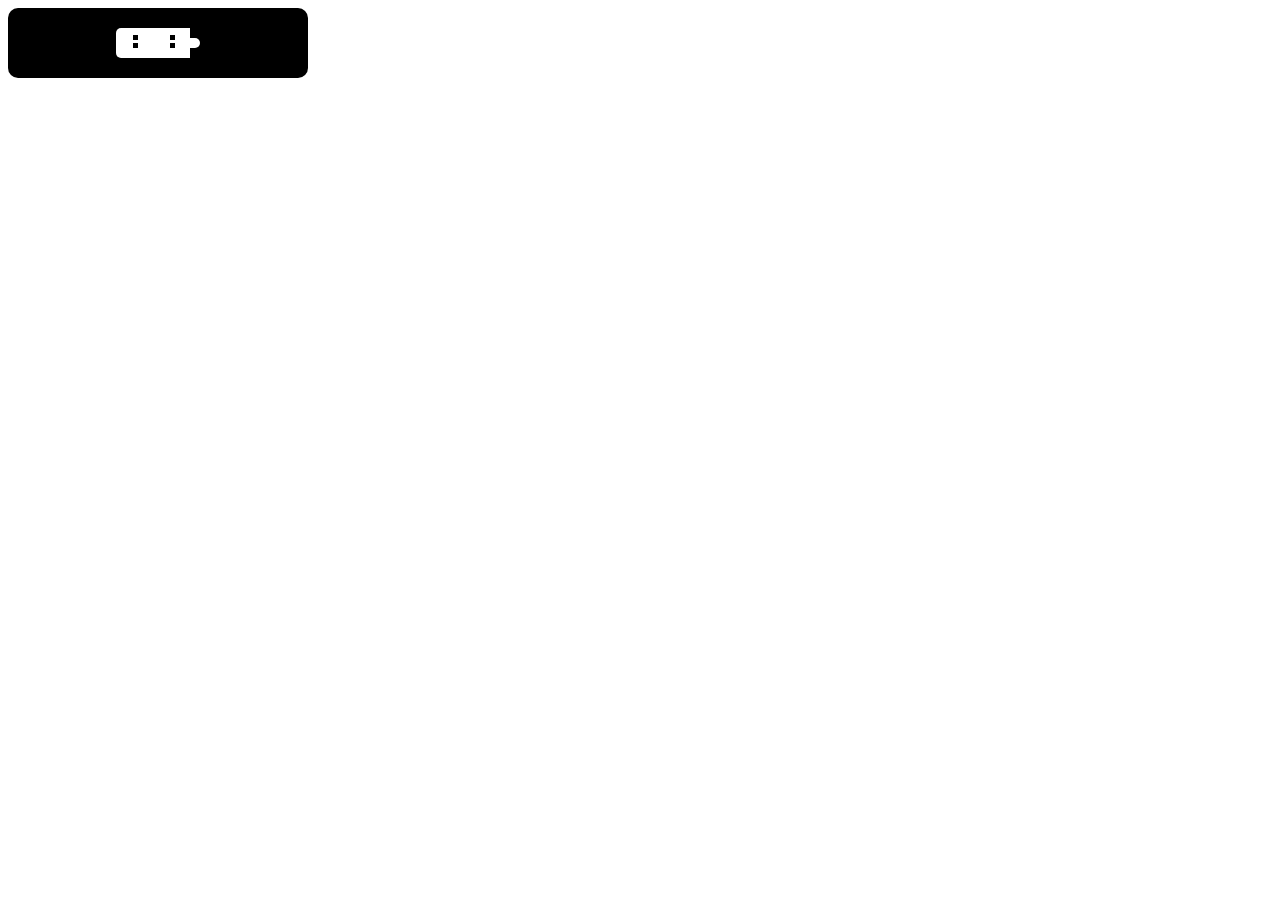
<file: reloj/index.html>
<!DOCTYPE html>
<html lang="en">
<head>
    <meta charset="UTF-8">
    <meta http-equiv="X-UA-Compatible" content="IE=edge">
    <meta name="viewport" content="width=device-width, initial-scale=1.0">
    <link rel="stylesheet" href="style.css">
    <title>Document</title>
</head>
<body>
    <div class="reloj">
        <p class="number horas" id="horas"></p>
        <p class="number minutos" id="minutos"></p>
        <p class="number segundos" id="segundos"></p>
    </div>
    <script src="code.js"></script>
</body>
</html>
</file>
<file: reloj/style.css>
@import url('https://fonts.googleapis.com/css2?family=Press+Start+2P&display=swap');

.reloj{
    display: flex;
    background-color: black;
    width: 300px;
    justify-content: center;
    align-items: center;
    border-radius: 10px;
}
.number{
    font-family: 'Press Start 2P', cursive;
    font-size: 20px;
    padding: 5px;
    background-color: white;
}
.number:first-of-type{
    border-radius: 5px 0 0 5px;
}
.number:last-of-type{
    border-radius: 0 5px 5px 0;
}
.number:not(:last-of-type)::after{
    margin-left: 7px;
    content: ':';
}
</file>
